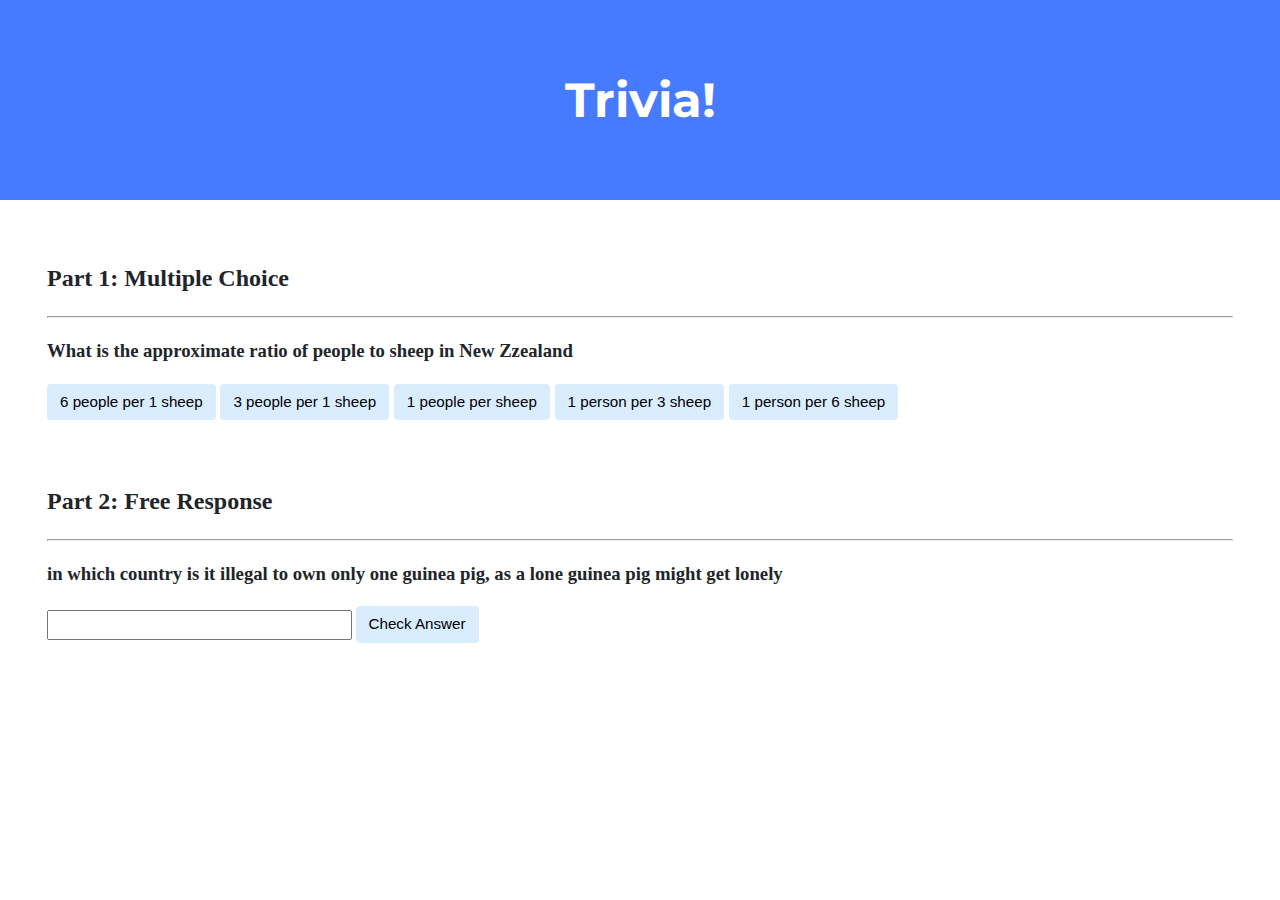
<file: homepage/trivia/index.html>
<!DOCTYPE html>

<html lang="en">
    <head>
        <link href="https://fonts.googleapis.com/css2?family=Montserrat:wght@500&display=swap" rel="stylesheet">
        <link href="styles.css" rel="stylesheet">
        <title>Trivia!</title>
        <script>
         document.addEventListener('DOMContentLoaded', function(){
             let correct_button = document.querySelector("#correct");
             let incorrect_buttons = document.querySelectorAll(".incorrect");
             let message = document.querySelector("#message");

             correct_button.addEventListener('click', function(){
                   correct_button.style.backgroundColor = "green";
                message.innerHTML = "Correct";
                   })
           for (let i = 0; i < incorrect_buttons.length; i++)
        {
         incorrect_buttons[i].addEventListener('click', function(){
             incorrect_buttons[i].style.backgroundColor = "red";
             message.innerHTML = "Incorrect";
          })
        }
        document.querySelector("#free-button).addEventListener('click', function()
            let input =(document.querySelector("input");
            let_message.free = document.querySelector("#free-message");
            if (input.value =="Switzerland")
            (
                input.style.color = "green";
                message_free.innerHTML = "Correct";
            )
            else
            (

              input.style.color  = "red";
              message_free.innerHTML = "Incorrect";
            )
         })

            // TODO: Add code to check answers to questions
        </script>
    </head>
    <body>
        <div class="header">
            <h1>Trivia!</h1>
        </div>

        <div class="container">
            <div class="section">
                <h2>Part 1: Multiple Choice </h2>
                <hr>
                <!-- TODO: Add multiple choice question here -->
                <h3> What is the approximate ratio of people to sheep in New Zzealand<h3/>
                <button class = "incorrect">6 people per 1 sheep</button>
                <button class = "incorrect">3 people per 1 sheep</button>
                <button class = "incorrect">1 people per sheep</button>
                <button class = "incorrect">1 person per 3 sheep</button>
                <button id ="correct">1 person per 6 sheep</button>
                <p id="message"></p>
            </div>

            <div class="section">
                <h2>Part 2: Free Response</h2>
                <hr class = "free-response">
                <!-- TODO: Add free response question here -->
                <h3> in which country is it illegal to own only one guinea pig, as a lone guinea pig might get lonely</h3>
                <input type="text">
                <button id ="free-button">Check Answer</button>
                <p id= "free-message"></p>
            </div>
        </div>
    </body>
</html>
</file>
<file: homepage/trivia/styles.css>
body {
    background-color: #fff;
    color: #212529;
    font-size: 1rem;
    font-weight: 400;
    line-height: 1.5;
    margin: 0;
    text-align: left;
}

.container {
    margin-left: auto;
    margin-right: auto;
    padding-left: 15px;
    padding-right: 15px;
}

.header {
    background-color: #477bff;
    color: #fff;
    margin-bottom: 2rem;
    padding: 2rem 1rem;
    text-align: center;
}

.section {
    padding: 0.5rem 2rem 1rem 2rem;
}

.section:hover {
    background-color: #f5f5f5;
    transition: color 2s ease-in-out, background-color 0.15s ease-in-out;
}

h1 {
    font-family: 'Montserrat', sans-serif;
    font-size: 48px;
}

button, input[type="submit"] {
    background-color: #d9edff;
    border: 1px solid transparent;
    border-radius: 0.25rem;
    font-size: 0.95rem;
    font-weight: 400;
    line-height: 1.5;
    padding: 0.375rem 0.75rem;
    text-align: center;
    transition: color 0.15s ease-in-out, background-color 0.15s ease-in-out, border-color 0.15s ease-in-out, box-shadow 0.15s ease-in-out;
    vertical-align: middle;
}


input[type="text"] {
    line-height: 1.8;
    width: 25%;
}

input[type="text"]:hover {
    background-color: #f5f5f5;
    transition: color 2s ease-in-out, background-color 0.15s ease-in-out;
}
</file>
